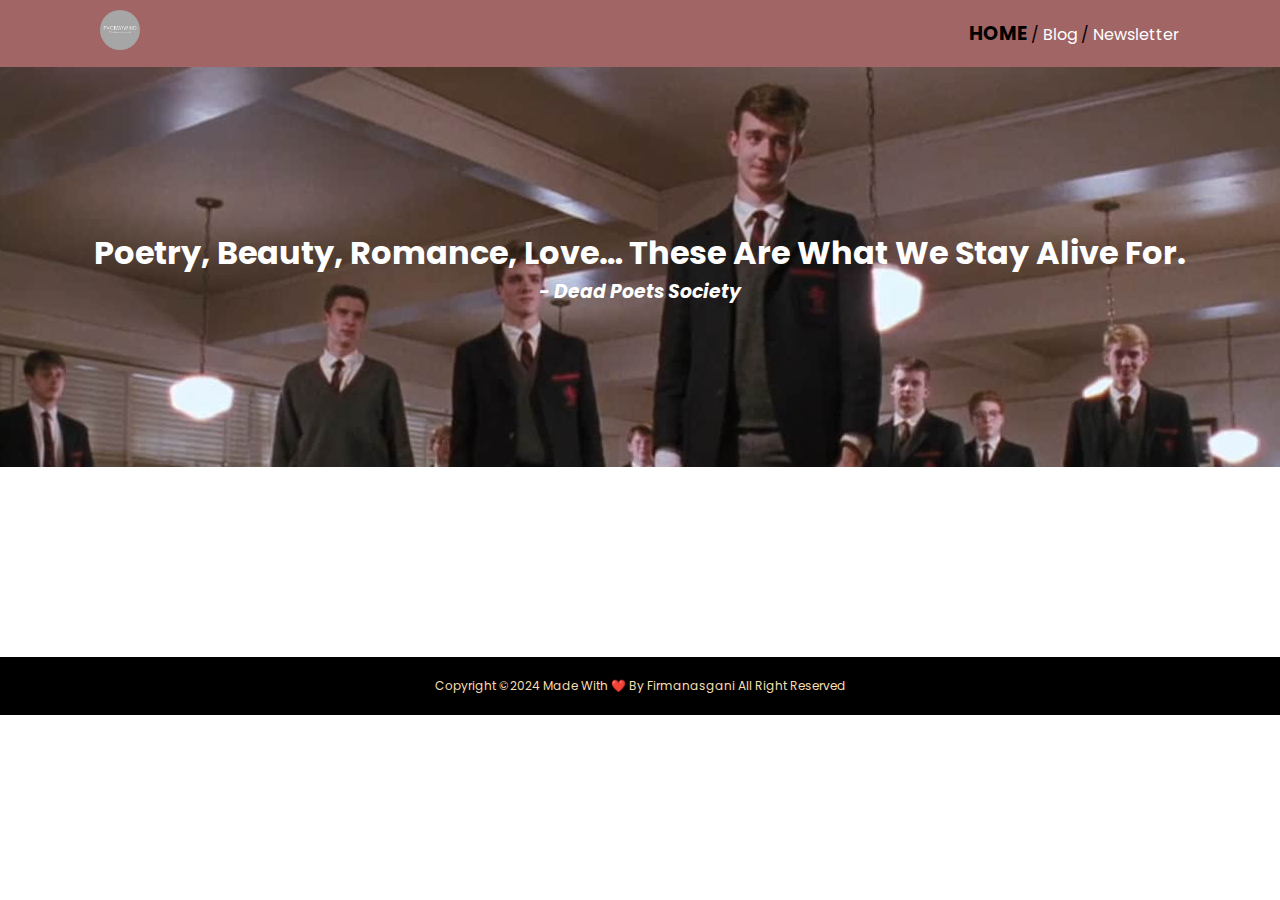
<file: index.html>
<!DOCTYPE html>
<html lang="en">
  <head>
    <meta charset="UTF-8" />
    <meta name="viewport" content="width=device-width, initial-scale=1.0" />
    <meta
      name="description"
      content="This webpage is about poetry and beauty"
    />
    <meta name="author" content="fvckmymnd" />
    <meta name="keywords" content="dark poetry spoken word" />
    <title>FVCKMYMND | This Place Is Very Crowded</title>
    <link rel="preconnect" href="https://fonts.googleapis.com" />
    <link rel="icon" href="assets/img/favicon.png">
    <link rel="preconnect" href="https://fonts.gstatic.com" crossorigin />
    <link
      href="https://fonts.googleapis.com/css2?family=Poppins:ital,wght@0,100;0,200;0,300;0,400;0,500;0,600;0,700;0,800;0,900;1,100;1,200;1,300;1,400;1,500;1,600;1,700;1,800;1,900&display=swap"
      rel="stylesheet"
    />

    <link rel="stylesheet" href="assets/css/style.css" />
  </head>
  <body>
    <header>
      <div class="left">
        <img src="assets/img/favicon.png" class="img-logo">
      </div>
      <div class="right">
        <a href="index.html" class="active">Home</a> / 
        <a href="blog.html">Blog</a> /
        <a href="newsletter.html">Newsletter</a> 
      </div>
     
    </header>
    <main>
      <section class="banner">
        <h1>Poetry, Beauty, Romance, Love… These Are What We Stay Alive For.</h1>
        <h3>- Dead Poets Society</h3>
      </section>

      <section class="article" id="article">
      
      
      
      </section>
    </main>
    <footer>
      <div class="text-footer">
        Copyright &copy;2024 Made With ❤️ By
        <a href="https://firmanasgani.id" target="_blank">Firmanasgani</a> All
        Right Reserved
      </div>
    </footer>
    <script type="text/javascript" src="assets/js/_app.js"></script>
    <script>getQuotes()</script>
  </body>
</html>
</file>
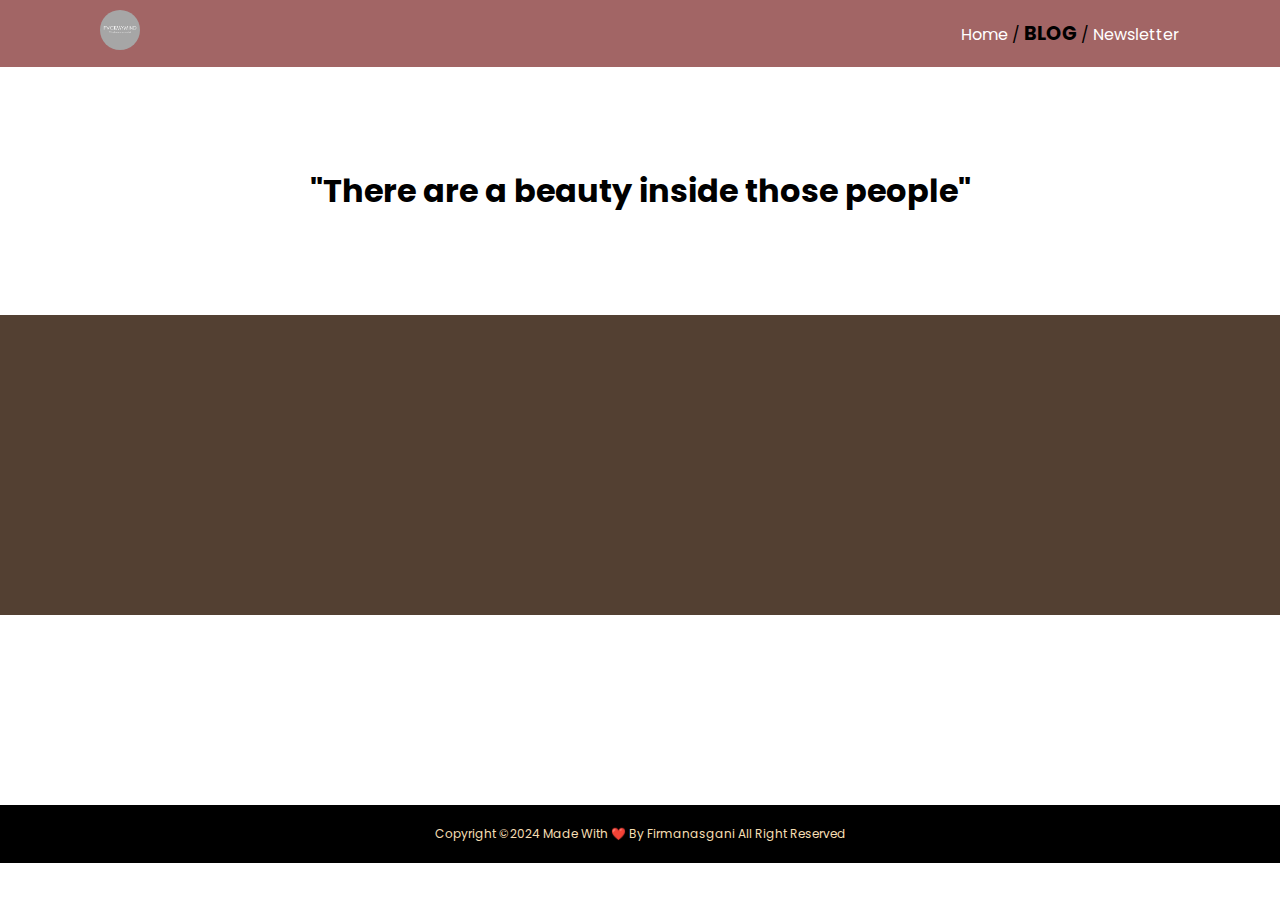
<file: blog.html>
<!DOCTYPE html>
<html lang="en">
  <head>
    <meta charset="UTF-8" />
    <meta name="viewport" content="width=device-width, initial-scale=1.0" />
    <meta
      name="description"
      content="This webpage is about poetry and beauty"
    />
    <meta name="author" content="fvckmymnd" />
    <meta name="keywords" content="dark poetry spoken word" />
    <title>FVCKMYMND | This Place Is Very Crowded</title>
    <link rel="preconnect" href="https://fonts.googleapis.com" />
    <link rel="icon" href="assets/img/favicon.png">
    <link rel="preconnect" href="https://fonts.gstatic.com" crossorigin />
    <link
      href="https://fonts.googleapis.com/css2?family=Poppins:ital,wght@0,100;0,200;0,300;0,400;0,500;0,600;0,700;0,800;0,900;1,100;1,200;1,300;1,400;1,500;1,600;1,700;1,800;1,900&display=swap"
      rel="stylesheet"
    />

    <link rel="stylesheet" href="assets/css/style.css" />
  </head>
  <body>
    <header>
      <div class="left">
        <img src="assets/img/favicon.png" class="img-logo">
      </div>
      <div class="right">
        <a href="index.html">Home</a> / 
        <a href="blog.html"  class="active">Blog</a> /
        <a href="newsletter.html">Newsletter</a> 
      </div>
     
    </header>
    <main>
      <section class="character">
        <div class="blog">
          <h1>"There are a beauty  inside those people"</h1>
        </div>
        <div class="list">
          <ul id="list"></ul>
        
        </div>

        <div class="row"  id="data-row"></div>
      
      </section>
    </main>
    <footer>
      <div class="text-footer">
        Copyright &copy;2024 Made With ❤️ By
        <a href="https://firmanasgani.id" target="_blank">Firmanasgani</a> All
        Right Reserved
      </div>
    </footer>
    <script type="text/javascript" src="assets/js/_app.js"></script>
    <script>getOccupation()</script>
  </body>
</html>
</file>
<file: assets/css/style.css>
* {
  font-family: "Poppins", sans-serif;
  padding: 0px;
  margin: 0px;
}

html,
body {
  height: 100%;
}

header {
  font-size: 1em;
  display: flex;
  justify-content: space-between;
  padding: 10px 100px 10px 100px;
  align-items: center;
  background-color: rgba(131, 50, 50, 0.75);
}

.active {
  font-weight: bold;
  color: black !important;
  text-transform: uppercase !important;
  font-size: larger;
}

.left .img-logo {
  width: 40px;
  height: 40px;
  border-radius: 50%;
  object-fit: cover;
  cursor: pointer;
}

.right a {
  text-decoration: none;
  color: white;
}

.right a:hover {
  text-decoration: underline;
}

section {
  display: flex;
}

.banner {
  flex-direction: column;
  justify-content: center;
  align-items: center;
  background-image: url("../img/background.jpg");
  background-color: #534032;
  background-position: top;
  object-fit: fill;
  background-repeat: no-repeat;
  height: 400px;
  color: white;
}

.banner h3 {
  text-align: center;
  font-style: italic;
}

.center {
  color: wheat;
}
.center a {
  color: white;
  text-decoration: none;
}

.center a:hover {
  text-decoration: underline;
}

.article {
  padding: 20px;
  display: grid;
  gap: 20px;
  height: fit-content;
  grid-template-columns: repeat(auto-fit, 400px);
  justify-content: center;
}

article {
  height: auto;
  display: flex;
  justify-content: center;
  flex-direction: column;
  gap: 10px;
  align-items: center;
  padding: 10px;
  margin: 10px;
}

article:hover {
  border: 1px solid #000;
}

.responsive {
  display: none;
}

.text-name {
  font-weight: 400;
  font-style: italic;
}

.img-article {
  width: 250px;
  height: 100%;
  object-fit: cover;
}

.text-quote {
  text-align: center;
}

footer {
  margin-top: 150px;
  display: flex;
  justify-content: center;
  align-items: center;
  background-color:#000;
  color: wheat;
  padding: 20px;
}

footer .text-footer {
  font-size: 0.75rem;
}

footer a {
  text-decoration: none;
  color: inherit;
}

/* Pages newsletter */
.newsletter {
  display: flex;
  flex-direction: column;
}

.content {
  width: 100vw;
  height: 300px;
  display: flex;
  justify-content: center;
  align-items: center;
  flex-direction: column;
  gap: 30px;
}

.hero {
  display: flex;
  justify-content: center;
}

.img-newsletter {
  width: 400px;
  height: 300px;
  object-fit: cover;
  filter: grayscale(100%);
}

input {
  text-align: center;
  padding: 5px 0 5px 0;
  width: 300px;
}

.btn {
  padding: 5px;
  width: 150px;
  border-radius: 4px;
  border: none;
  background-color: #534032;
  color: white;
  cursor: pointer;
}

.btn:hover {
  filter: brightness(70%);
}

input::placeholder {
  text-align: center;
}

/* Css for Blog */
.character {
  display: flex;
  justify-content: center;
  align-items: center;
  flex-direction: column;
}

.character h1 {
  text-align: center;
  margin: 100px;
}

.list {
  background-color: #534032;
  width: 100%;
  height: 300px;
  display: flex;
  justify-content: center;
  align-items: center;
  color: white;
}
.list ul li {
  display: inline;
  width: 100%;
  margin: 30px;
  cursor: pointer;
  text-align: center;
  justify-content: space-around;
  flex-direction: row;
}

.list ul li:hover {
  text-decoration: line-through;
  color: #d33;
}

.row {
  padding: 20px;
  display: flex;
  gap: 30px;
  flex-direction: row;
  justify-content: center;
  align-items: center;
}

@media screen and (max-width: 1100px) {
  .responsive {
    display: block;
  }

  .left {
    display: none;
  }

  header {
    font-size: 0.9em;
    height: 100px;
  }

  .banner {
    background-image: url("../img/background2.png");
    background-color: #534032;
    object-fit: cover;
  }

  .banner h1 {
    text-align: center;
    font-size: 1.5em;
  }

  .row {
    flex-direction: column;
  }

  .banner h3 {
    font-weight: 200;
  }

  .list ul li {
    display: flex;
    flex-direction: row;
  }
}
</file>
